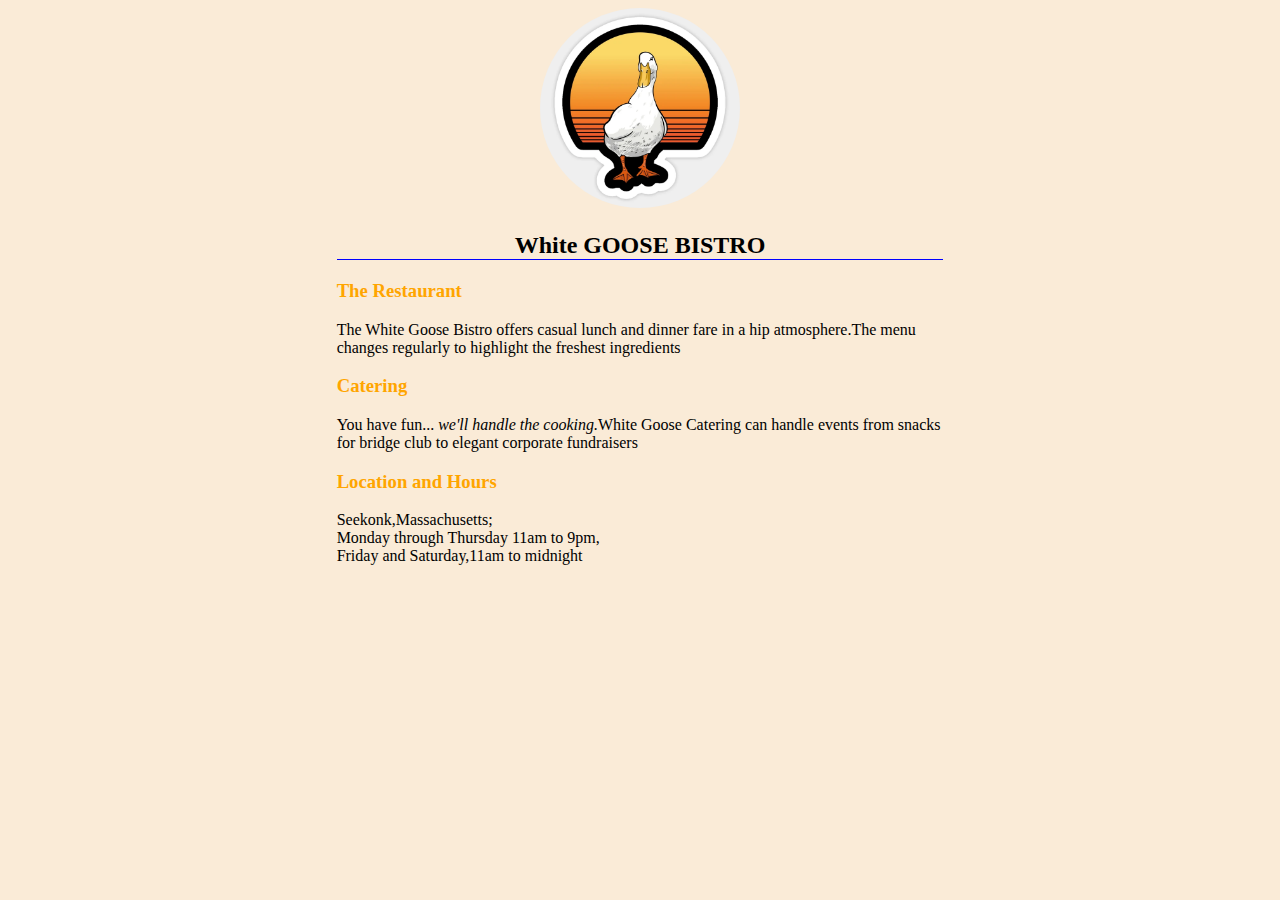
<file: index.html>
<!DOCTYPE html>
<html lang="en">
<head>
    <meta charset="UTF-8">
    <meta http-equiv="X-UA-Compatible" content="IE=edge">
    <meta name="viewport" content="width=device-width, initial-scale=1.0">
    <title>Document</title>
    <link rel="stylesheet" href="style.css">
</head>
<body>
    <div class="container">
        <div class="header">
            <img class="img" src="16754513_0.webp" alt="">
            <h2 class="h2">White GOOSE BISTRO</h2>
        </div>
        <div class="footer">
            <div>
                <h3 >The Restaurant</h3>
                <p>The White Goose Bistro offers casual lunch and dinner fare in a hip atmosphere.The menu changes regularly to highlight the freshest ingredients</p>
            </div>
            <div>
                <h3>Catering</h3>
                <p>You have fun... <em>we'll handle the cooking.</em>White Goose Catering can handle events from snacks for bridge club to elegant corporate fundraisers </p>
            </div>
            <div>
                <h3>Location and Hours</h3>
                <p>Seekonk,Massachusetts;</p>
                <p>Monday through Thursday 11am to 9pm,</p>
                <p>Friday and Saturday,11am to midnight</p>
            </div>
        </div>
    </div>
    


</body>
</html>
</file>
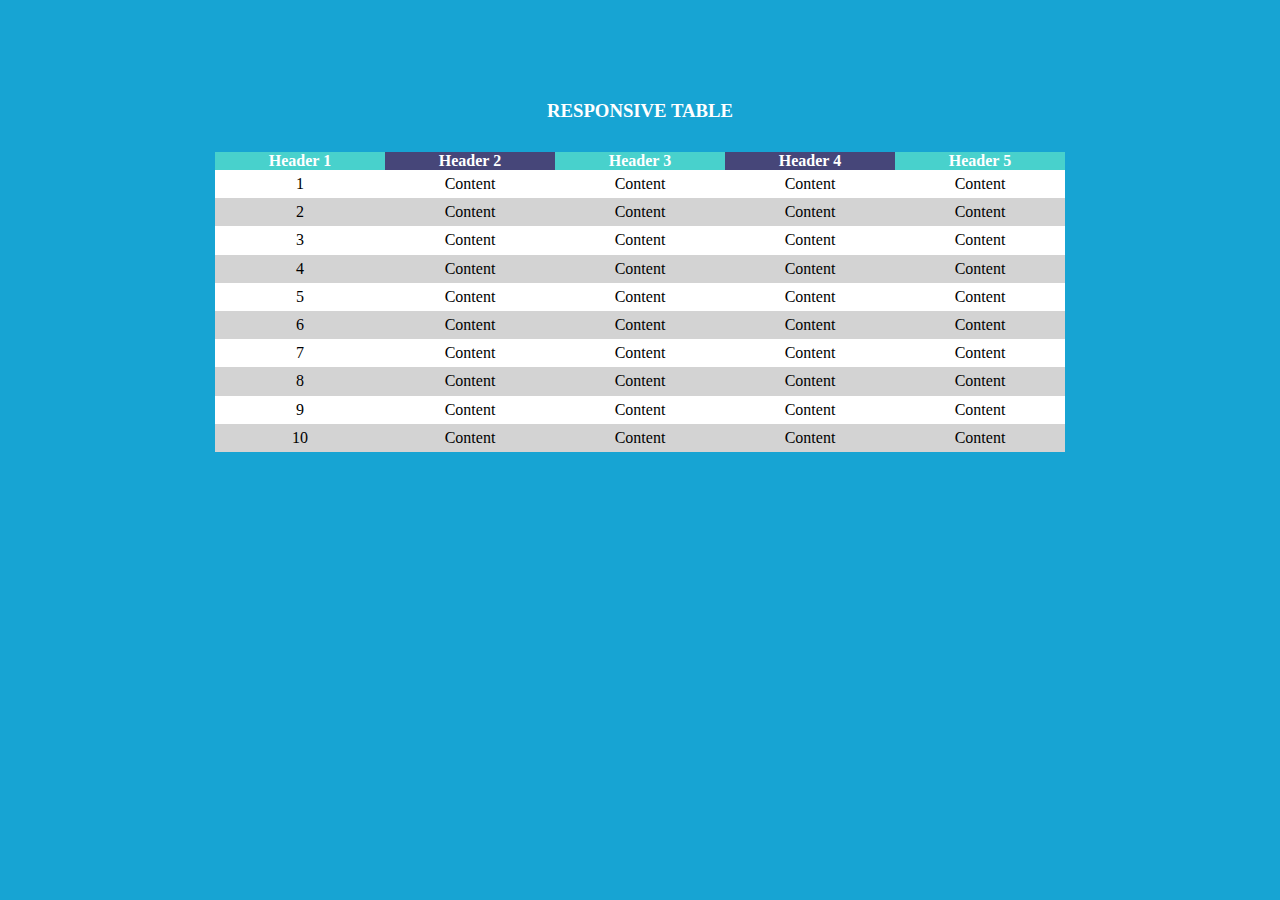
<file: 31.03.2021HomeTask2/index.html>
<!DOCTYPE html>
<html lang="en">
<head>
    <meta charset="UTF-8">
    <meta http-equiv="X-UA-Compatible" content="IE=edge">
    <meta name="viewport" content="width=device-width, initial-scale=1.0">
    <link rel="stylesheet" href="style.css">
    <title>Document</title>
</head>
<body>
        <div class="container-block">
            <div class="container">
                <h3 class="title" style="text-align: center;color: white;margin-bottom: 30px;">RESPONSIVE TABLE</h3>
                <table class="table">
                    
                    <thead>
                        <tr class="table-header">
                            <th>Header 1</th>
                            <th>Header 2</th>
                            <th>Header 3</th>
                            <th>Header 4</th>
                            <th>Header 5</th>
                        </tr>
                    </thead>
                    <tbody>
                        <tr>
                            <td>1</td>
                            <td>Content</td>
                            <td>Content</td>
                            <td>Content</td>
                            <td>Content</td>   
                        </tr>
                       
                        <tr>
                            <td>2</td>
                            <td>Content</td>
                            <td>Content</td>
                            <td>Content</td>
                            <td>Content</td>
                        </tr>
                    
                        <tr>
                            <td>3</td>
                            <td>Content</td>
                            <td>Content</td>
                            <td>Content</td>
                            <td>Content</td>
                        </tr>

                        <tr>
                            <td>4</td>
                            <td>Content</td>
                            <td>Content</td>
                            <td>Content</td>
                            <td>Content</td>
                        </tr>

                        <tr>
                            <td>5</td>
                            <td>Content</td>
                            <td>Content</td>
                            <td>Content</td>
                            <td>Content</td>
                        </tr>
                        
                        <tr>
                            <td>6</td>
                            <td>Content</td>
                            <td>Content</td>
                            <td>Content</td>
                            <td>Content</td>
                        </tr>
                        
                        <tr>
                            <td>7</td>
                            <td>Content</td>
                            <td>Content</td>
                            <td>Content</td>
                            <td>Content</td>
                        </tr>
                        
                        <tr>
                            <td>8</td>
                            <td>Content</td>
                            <td>Content</td>
                            <td>Content</td>
                            <td>Content</td>
                        </tr>
                        
                        <tr>
                            <td>9</td>
                            <td>Content</td>
                            <td>Content</td>
                            <td>Content</td>
                            <td>Content</td>
                        </tr>
                        
                        <tr>
                            <td>10</td>
                            <td>Content</td>
                            <td>Content</td>
                            <td>Content</td>
                            <td>Content</td>
                        </tr>
                    </tbody>
            </div>
        </div>
</body>
</html>
</file>
<file: style.css>
body {
    background-color: antiquewhite;
}

.container {
    width: 80%;
    margin-right: auto;
    margin-left: auto;
}

.header {
    text-align: center;
    width: 60%;
    margin-left: auto;
    margin-right: auto;
}

.footer {
    width: 60%;
    margin-left: auto;
    margin-right: auto;
}

.img {
    border-radius: 50%;
    height: 200px;
    width: 200px;
}

.h2 {

    border-bottom: 1px solid blue;
}

p {
    margin: 0;
}

h3 {
    color: orange;
}
</file>
<file: 31.03.2021HomeTask2/style.css>
* {
    margin: 0;
    padding: 0;
    box-sizing: border-box;
}
body{
    background-color: rgb(23, 164, 211);
}

.container-block {
    display: flex;
    justify-content: center;
    align-items: center;
    margin-top: 100px;
}
.table-header{
    background-color: rgb(70, 70, 121);
    color: white;
    font-family: 'Times New Roman', Times, serif;

}
th:nth-child(2n-1){
    background-color: mediumturquoise;
}

.table{
    border-collapse: collapse;
    text-align: center;
    background-color: white;
    border-color: lightgray;
    font-family: 'Times New Roman', Times, serif, Helvetica, sans-serif;
    width: 850px;
    height: 300px;
}
tr:nth-child(2n){
    background-color: lightgray;
}
</file>
